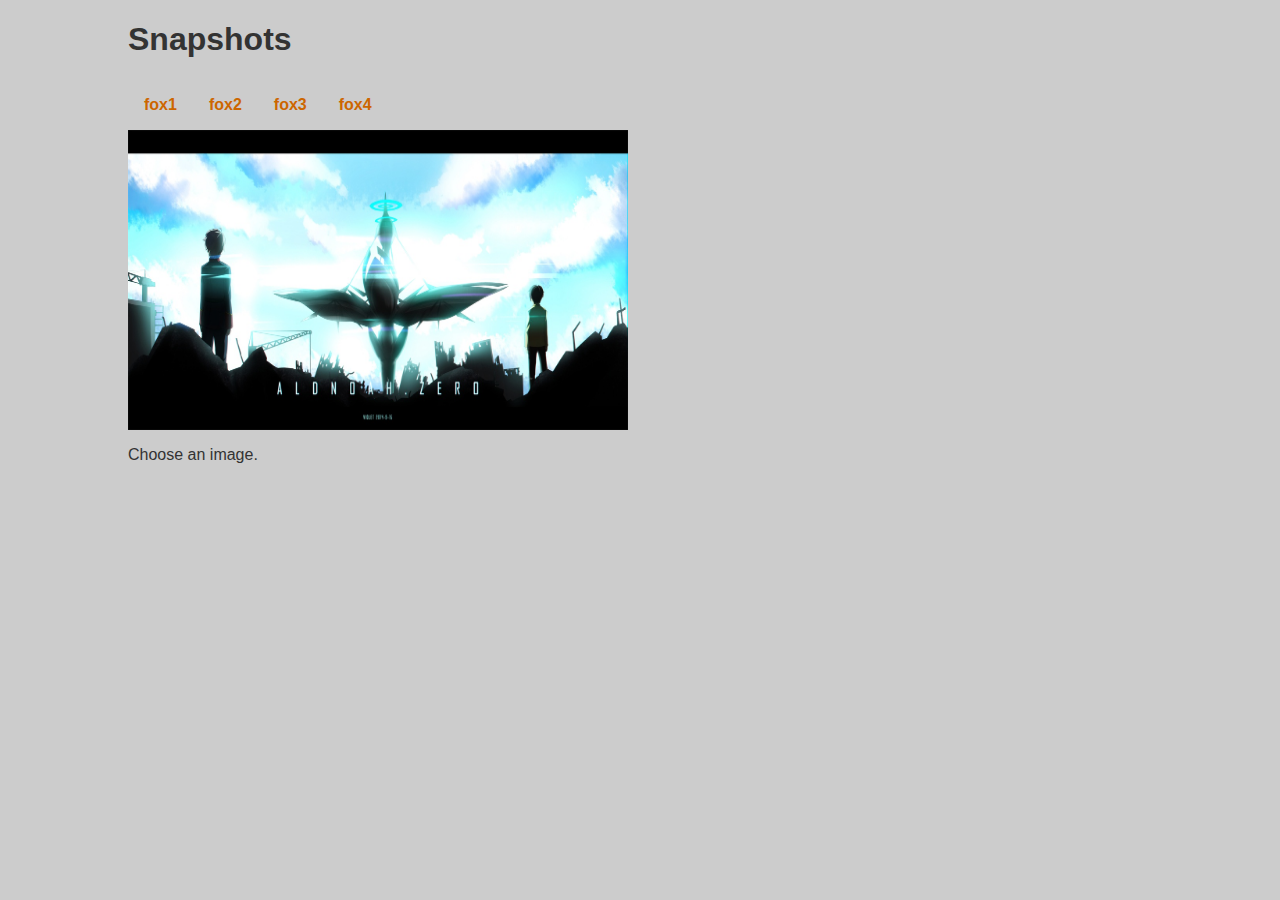
<file: demo2/index.html>
<!DOCTYPE html>
<html>
<meta charset="utf-8">
<head>
	<title>Image Gallery</title>
	<link rel="stylesheet" type="text/css" href="css/layout.css">
</head>
<body>
	<h1>Snapshots</h1>
	<ul>
		<li>
			<a href="images/001.jpg" title="this is a curt fox one " onclick="showPic(this);return false">fox1</a>
		</li>
		<li>
			<a href="images/002.jpg" title="The beautiful fox " onclick="showPic(this);return false">fox2</a>
		</li>
		<li>
			<a href="images/003.jpg" title="A red fox " onclick="showPic(this);return false">fox3</a>
		</li>
		<li>
			<a href="images/004.jpg" title="The last one " onclick="showPic(this);return false">fox4</a>
		</li>
		<img id="placeholder" src="images/az.jpg" alt="my image gallery" height="300px" width="500px" />
		<p id="description" >Choose an image.</p>
	</ul>
	<script type="text/javascript" src="js/text.js"></script>
</body>
</html>
</file>
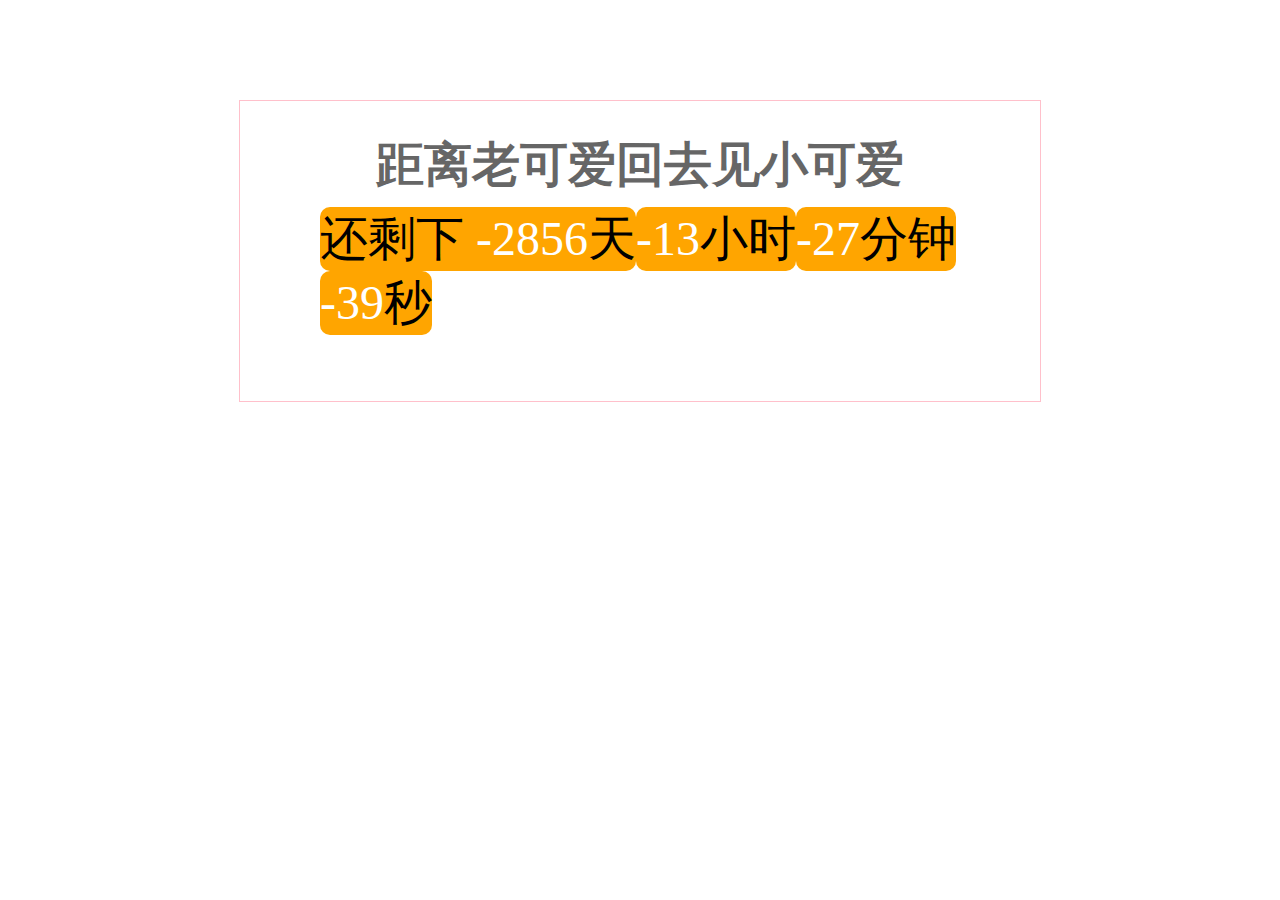
<file: littleCute.html>
<!DOCTYPE html>
<html lang="en">

<head>
  <meta charset="UTF-8">
  <meta name="viewport" content="width=device-width, initial-scale=1.0">
  <meta http-equiv="X-UA-Compatible" content="ie=edge">
  <title>Document</title>
  <style>
    #box {
      width: 800px;
      height: 300px;
      margin: 100px auto;
      border: 1px solid pink;
      position: relative;
    }

    #box ul {
      position: absolute;
      left: 40px;
      bottom: 50px;
    }

    #box h1 {
      font-size: 3em;
      color: #666;
      text-align: center;
    }

    #box li {
      list-style: none;
      float: left;
      text-align: center;
      font-size: 3em;
      border-radius: 10px;
      background-color: orange;
    }

    #box li span {
      color: #fff;
    }
  </style>
</head>

<body>
  <div id="box">
    <h1>距离老可爱回去见小可爱</h1>
    <ul>
      <li>
        还剩下
        <span id="day">00</span>天</li>
      <li>
        <span id="hour">00</span>小时</li>
      <li>
        <span id="minute">00</span>分钟</li>
      <li>
        <span id="second">00</span>秒</li>
    </ul>
  </div>
  <script>
    var day = document.getElementById('day');
    var hour = document.getElementById('hour');
    var minute = document.getElementById('minute');
    var second = document.getElementById('second');

    function Interval(now, end) {
      var interval = end - now;
      interval /= 1000;
      var day = Math.floor(interval / 60 / 60 / 24);
      var hour = Math.floor(interval / 60 / 60 % 24);
      var minute = Math.floor(interval / 60 % 60);
      var second = Math.floor(interval % 60);

      return {
        day: day,
        hour: hour,
        minute: minute,
        second: second
      }
    }
    var end = new Date('2018-10-01');

    setInterval(countdown, 1000);
    countdown();
    function countdown() {
      var now = new Date();
      var obj = Interval(now, end);
      day.innerText = obj.day;
      hour.innerText = obj.hour;
      minute.innerText = obj.minute;
      second.innerText = obj.second;
    }

    // var now = new Data();
    // var Datafin = Interval(now, end);
    // day.innerText = Datafin.day;
    // hour.innerText = Datafin.hour;
    // minute.innerText = Datafin.minute;
    // second.innerText = Datafin.second;
  </script>
</body>

</html>
</file>
<file: demo2/css/layout.css>
body{
	font-family: "Helvetica","Arial",serif;
	color: #333;
	background-color: #ccc;
	margin: 1em 10%;
}
h1{
	color: #333;
	background-color: transparent;
}
a{
	color: #c60;
	background-color: transparent;
	font-weight: bold;
	text-decoration: none;
}
ul{
	padding: 0;
}
li{
	float: left;
	padding: 1em;
	list-style: none;
}
img{
	display:block;
	clear: both;
}
span:{
	font-family: SimSun;
}
</file>
